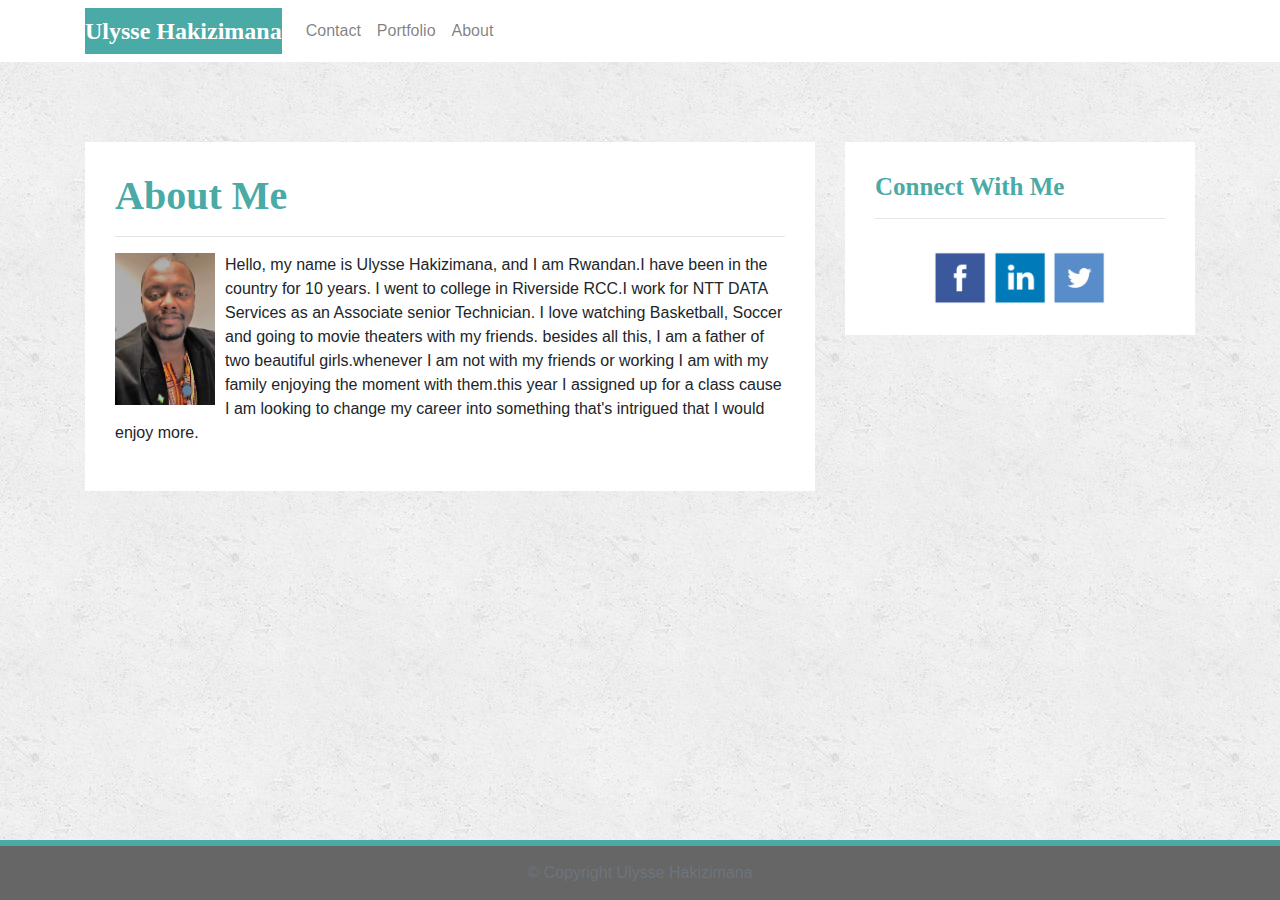
<file: index.html>
<!DOCTYPE html>
<html lang="en-us">

<head>

    <meta charset="UTF-8">
    <meta name="viewport" content="width=device-width, initial-scale=1.0">
    <meta http-equiv="X-UA-Compatible" content="ie=edge">

    <title>Bootstrap-Portfolio</title>

    <!-- Boostrap Stylesheet -->
    <link rel="stylesheet" href="https://maxcdn.bootstrapcdn.com/bootstrap/4.0.0/css/bootstrap.min.css">

    <!-- Our own CSS stylesheet -->
    <link rel="stylesheet" href="assets/css/style.css" media="screen">

</head>

<body>
    <nav class="navbar navbar-expand-lg navbar-light navbar-fixed-top">
        <div class="container">
            <!-- Brand and toggle get grouped for better mobile display -->
            <div class="navbar-header">
                <a class="navbar-brand" href="index.html" id="logo">Ulysse Hakizimana</a>
            </div>
            <button type="button" class="navbar-toggler collapsed ml-auto" data-toggle="collapse" data-target="#page-nav-collapse" aria-expanded="false">
                <span class="sr-only">Toggle navigation</span>
                <span class="icon-bar"></span>
                <span class="icon-bar"></span>
                <span class="icon-bar"></span>
            </button>
            <!-- Collect the nav links, forms, and other content for toggling -->
            <div class="collapse navbar-collapse" id="page-nav-collapse">
                <ul class="nav navbar-nav navbar-right">
                    <li>
                        <a class="nav-link" href="contact.html">Contact</a>
                    </li>
                    <li>
                        <a class="nav-link" href="portfolio.html">Portfolio</a>
                    </li>
                    <li>
                        <a class="nav-link" href="index.html">About</a>
                    </li>
                </ul>
            </div>
            <!-- /.navbar-collapse -->
        </div>
        <!-- /.container -->
    </nav>
    <!-- End of navbar -->

    <!-- Start of container -->
    <main class="container">
        <section class="row">
            <div class="col-md-8">
                <article class="block">
                    <h1 class="block-header">About Me</h1>
                    <hr />
                    <img src="assets/images/me@wk.jpg" alt="" id="about-image">
                    <p> Hello, my name is Ulysse Hakizimana, and I am Rwandan.I have been in the country for 10 years. I went
                        to college in Riverside RCC.I work for NTT DATA Services as an Associate senior Technician. I love
                        watching Basketball, Soccer and going to movie theaters with my friends. besides all this, I am a
                        father of two beautiful girls.whenever I am not with my friends or working I am with my family enjoying
                        the moment with them.this year I assigned up for a class cause I am looking to change my career into
                        something that's intrigued that I would enjoy more.
                    </p>

                </article>
            </div>
            <div class="col-md-4">
                <aside class="block">
                    <h1 class="block-header connect-header">Connect With Me</h1>
                    <hr />
                    <div id="images">
                        <img src="assets/images/if_facebook_square_107117.png" alt="" class="connect-photo">
                        <img src="assets/images/if_linkedin_square_color_107091.png" alt="" class="connect-photo">
                        <img src="assets/images/if_twitter_square_107066.png" alt="" class="connect-photo">
                    </div>
                </aside>
            </div>
        </section>
    </main>
    <!-- End of container -->

    <!-- Start of footer -->
    <footer class="footer">
        <div class="two-toned-footer-color"></div>
        <p class="text-muted text-muted-footer text-center">
            &copy; Copyright Ulysse Hakizimana
        </p>
    </footer>
    <!-- End of footer -->

    <!-- jQuery CDN -->
    <script type="text/javascript" src="https://cdnjs.cloudflare.com/ajax/libs/jquery/3.2.1/jquery.min.js"></script>

    <!-- Bootstrap CDN -->
    <script src="https://maxcdn.bootstrapcdn.com/bootstrap/4.0.0/js/bootstrap.min.js"></script></script>
</body>

</html>
</file>
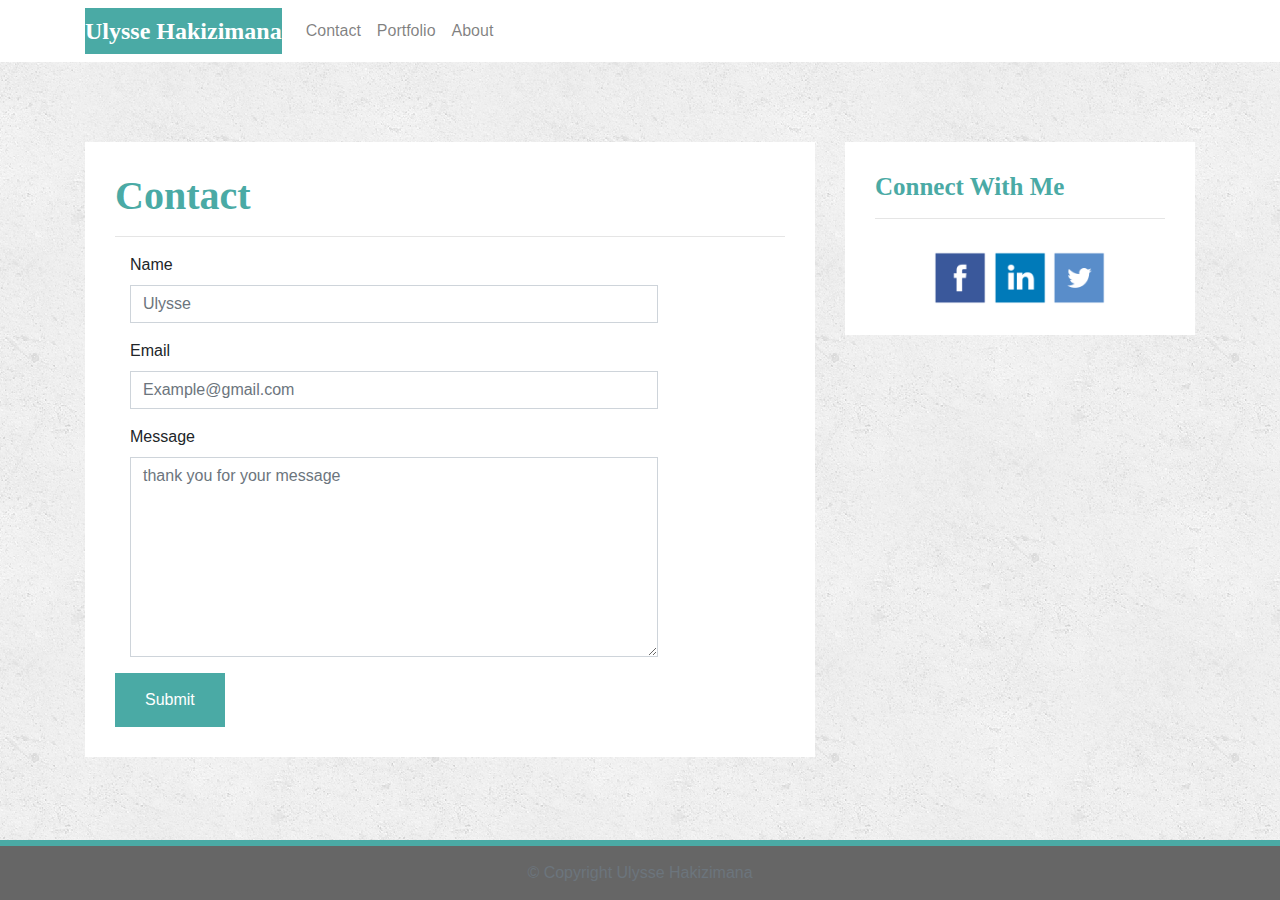
<file: contact.html>
<!DOCTYPE html>
<html lang="en-us">

<head>

    <meta charset="UTF-8">
    <meta name="viewport" content="width=device-width, initial-scale=1.0">
    <meta http-equiv="X-UA-Compatible" content="ie=edge">

    <title>Contact</title>

    <!-- Boostrap Stylesheet -->
    <link rel="stylesheet" href="https://maxcdn.bootstrapcdn.com/bootstrap/4.0.0/css/bootstrap.min.css">

    <!-- Our own CSS stylesheet -->
    <link rel="stylesheet" href="assets/css/style.css" media="screen">

</head>

<body>

    <nav class="navbar navbar-expand-lg navbar-light navbar-fixed-top">
        <div class="container">
            <!-- Brand and toggle get grouped for better mobile display -->
            <div class="navbar-header">
                <a class="navbar-brand" href="index.html" id="logo">Ulysse Hakizimana</a>
            </div>
            <button type="button" class="navbar-toggler collapsed ml-auto" data-toggle="collapse" data-target="#page-nav-collapse" aria-expanded="false">
                <span class="sr-only">Toggle navigation</span>
                <span class="icon-bar"></span>
                <span class="icon-bar"></span>
                <span class="icon-bar"></span>
            </button>
            <!-- Collect the nav links, forms, and other content for toggling -->
            <div class="collapse navbar-collapse" id="page-nav-collapse">
                <ul class="nav navbar-nav navbar-right">
                    <li>
                        <a class="nav-link" href="contact.html">Contact</a>
                    </li>
                    <li>
                        <a class="nav-link" href="portfolio.html">Portfolio</a>
                    </li>
                    <li>
                        <a class="nav-link" href="index.html">About</a>
                    </li>
                </ul>
            </div>
            <!-- /.navbar-collapse -->
        </div>
        <!-- /.container -->
    </nav>
    <!-- End of navbar -->

    <!-- Start of container -->
    <main class="container">
        <section class="row">
            <div class="col-md-8">
                <form class="block form-horizontal">
                    <h1 class="block-header">Contact</h1>
                    <hr />
                    <div class="form-group">
                        <label for="name" class="col-sm-2 control-label">Name</label>
                        <div class="col-sm-10">
                            <input type="name" class="form-control" id="name" placeholder="Ulysse">
                        </div>
                    </div>
                    <div class="form-group">
                        <label for="email" class="col-sm-2 control-label">Email</label>
                        <div class="col-sm-10">
                            <input type="password" class="form-control" id="email" placeholder="Example@gmail.com">
                        </div>
                    </div>
                    <div class="form-group">
                        <label class="col-sm-2 control-label" for="msg">Message</label>
                        <div class="col-sm-10">
                            <textarea id="msg" class="form-control" rows="3" placeholder="thank you for your message"></textarea>
                        </div>
                    </div>
                    <button class="submit-btn">Submit</button>
                </form>
            </div>
            <div class="col-md-4">
                <aside class="block">
                    <h1 class="block-header connect-header">Connect With Me</h1>
                    <hr />
                    <div id="images">
                        <img src="assets/images/if_facebook_square_107117.png" alt="" class="connect-photo">
                        <img src="assets/images/if_linkedin_square_color_107091.png" alt="" class="connect-photo">
                        <img src="assets/images/if_twitter_square_107066.png" alt="" class="connect-photo">
                    </div>
                </aside>
            </div>
        </section>
    </main>
    <!-- End of container -->

    <!-- Start of footer -->
    <footer class="footer">
        <div class="two-toned-footer-color"></div>
        <p class="text-muted text-muted-footer text-center">
            &copy; Copyright Ulysse Hakizimana
        </p>
    </footer>
    <!-- End of footer -->

    <!-- jQuery CDN -->
    <script type="text/javascript" src="https://cdnjs.cloudflare.com/ajax/libs/jquery/3.2.1/jquery.min.js"></script>

    <!-- Bootstrap CDN -->
    <script src="https://maxcdn.bootstrapcdn.com/bootstrap/4.0.0/js/bootstrap.min.js"></script></script>

</body>

</html>
</file>
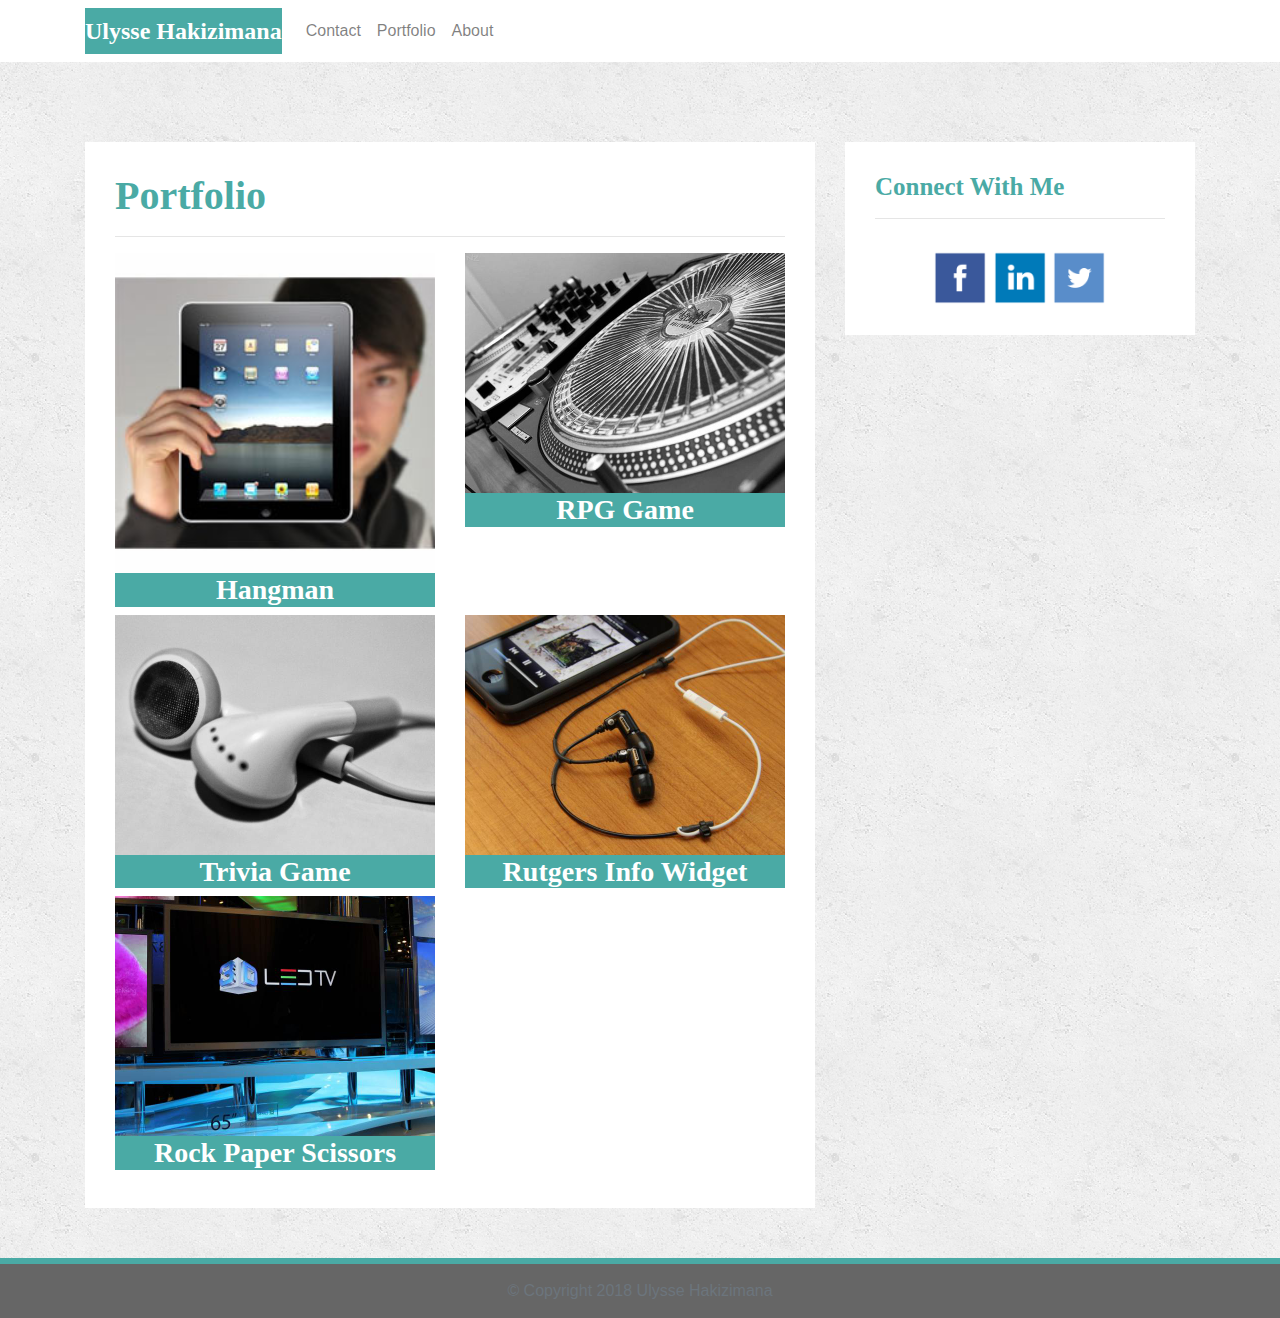
<file: portfolio.html>
<!DOCTYPE html>
<html lang="en-us">
<head>

    <meta charset="UTF-8">
    <meta name="viewport" content="width=device-width, initial-scale=1.0">
    <meta http-equiv="X-UA-Compatible" content="ie=edge">

    <title>Portfolio</title>

    <!-- Boostrap Stylesheet -->
    <link rel="stylesheet" href="https://maxcdn.bootstrapcdn.com/bootstrap/4.0.0/css/bootstrap.min.css">
    <!-- Our own CSS stylesheet -->
    <link rel="stylesheet" href="assets/css/style.css" media="screen">

</head>

<body>
    <nav class="navbar navbar-expand-lg navbar-light navbar-fixed-top">
        <div class="container">
            <!-- Brand and toggle get grouped for better mobile display -->
            <div class="navbar-header">
                <a class="navbar-brand" href="index.html" id="logo">Ulysse Hakizimana</a>
            </div>
            <button type="button" class="navbar-toggler collapsed ml-auto" data-toggle="collapse" data-target="#page-nav-collapse" aria-expanded="false">
                <span class="sr-only">Toggle navigation</span>
                <span class="icon-bar"></span>
                <span class="icon-bar"></span>
                <span class="icon-bar"></span>
            </button>
            <!-- Collect the nav links, forms, and other content for toggling -->
            <div class="collapse navbar-collapse" id="page-nav-collapse">
                <ul class="nav navbar-nav navbar-right">
                    <li>
                        <a class="nav-link" href="contact.html">Contact</a>
                    </li>
                    <li>
                        <a class="nav-link" href="portfolio.html">Portfolio</a>
                    </li>
                    <li>
                        <a class="nav-link" href="index.html">About</a>
                    </li>
                </ul>
            </div>
            <!-- /.navbar-collapse -->
        </div>
        <!-- /.container -->
    </nav>
    <!-- End of navbar -->

    <!-- Start of container -->
    <div class="container">
        <main class="row">
            <div class="col-md-8">
                <article class="block">
                    <h1 class="block-header">Portfolio</h1>
                    <hr />
                    <div class="row">
                        <div class="col-sm-6 col-md-12 col-lg-6">
                            <img class=" port-image" src="assets/images/hangman.jpg" alt="">
                            <h3> Hangman</h3>
                        </div>
                        <div class="col-sm-6 col-md-12 col-lg-6">
                            <img class=" port-image" src="assets/images/RPG GAME.jpg" alt="">
                            <h3> RPG Game</h3>
                        </div>
                    </div>
                    <div class="row">
                        <div class="col-sm-6 col-md-12 col-lg-6">
                            <img class=" port-image" src="assets/images/trivia game.jpg" alt="">
                            <h3> Trivia Game</h3>
                        </div>
                        <div class="col-sm-6 col-md-12 col-lg-6">
                            <img class=" port-image" src="assets/images/technics-q-c-640-480-2.jpg" alt="">
                            <h3> Rutgers Info Widget</h3>
                        </div>
                    </div>
                    <div class="row">
                        <div class="col-sm-6 col-md-12 col-lg-6">
                            <img class=" port-image" src="assets/images/technics-q-c-640-480-9-1.jpg" alt="">
                            <h3> Rock Paper Scissors</h3>
                        </div>
                    </div>
                </article>
            </div>
            <div class="col-md-4">
                <aside class="block">
                    <h1 class="block-header connect-header">Connect With Me</h1>
                    <hr />
                    <div id="images">
                        <img src="assets/images/if_facebook_square_107117.png" alt="" class="connect-photo">
                        <img src="assets/images/if_linkedin_square_color_107091.png" alt="" class="connect-photo">
                        <img src="assets/images/if_twitter_square_107066.png" alt="" class="connect-photo">
                    </div>
                </aside>
            </div>
        </main>
    </div>
    <!-- End of container -->

    <!-- Start of footer -->
    <footer class="footer">
        <div class="two-toned-footer-color"></div>
        <p class="text-muted text-muted-footer text-center">
            &copy; Copyright 2018 Ulysse Hakizimana
        </p>
    </footer>
    <!-- End of footer -->

    <!-- jQuery CDN -->
    <script type="text/javascript" src="https://cdnjs.cloudflare.com/ajax/libs/jquery/3.2.1/jquery.min.js"></script>

    <!-- Bootstrap CDN -->
    <script src="https://maxcdn.bootstrapcdn.com/bootstrap/4.0.0/js/bootstrap.min.js"></script></script>

</body>

</html>
</file>
<file: assets/css/style.css>
/* --- STYLES FOR ALL PAGES --- */
body {
  /* Typography */
  font-family: Arial, "Helvetica Neue", Helvetica, sans-serif;

  /* Visual */
  background-image: url("../images/concrete_seamless.png");
}

html {
  /* Positioning */
  position: relative;

  /* Box-model */
  min-height: 100%;
}

/* add space for fixed nav */
main {
  margin: 80px 0;
}
/* NAV START */
#logo {
  font-family: Georgia, Times, "Times New Roman", serif;

  /* Typography */
  font-size: 24px;
  font-weight: bold;
  color: #fff;

  /* Visual */
  background: #4aaaa5;
}

.navbar {
  background: white;
  border: none;
}

/* media query for nav background color change */
@media only screen and (max-width: 768px) {
  .navbar-header {
    background-color: #4aaaa5;
  }
}
/* END NAV */
/* create styles for use for all white main boxes */
.block {
  background-color: #fff;

  padding: 30px;
  margin-bottom: 30px;
}

.block-header {
  /* Typography */
  color: #4aaaa5;
  font-family: Georgia, Times, "Times New Roman", serif;
  font-weight: bold;
}

/* CONNECT W/ ME CSS */
.connect-header {
  /* Typography */
  font-size: 25px;
}

.connect-photo {
  /* Box-model */
  width: 55px;
  height: 55px;
}

#images {
  /* Box-model */
  padding-top: 15px;

  /* Typography */
  text-align: center;
}
/* END CONNECT W/ ME */


/* BEGIN FOOTER */
.footer {
  /* Positioning */
  position: absolute;
  bottom: 0;

  /* Box-model */
  width: 100%;
  height: 60px;

  /* Visual */
  background-color: #666;
 
}

.text-muted-footer {
  /* Box-model */
  margin-top: 15px;

  /* Typography */
  color: #fff;
}

.two-toned-footer-color {
  /* Box-model */
  height: 6px;
  padding-top: 3px;

  /* Visual */
  background-color: #4aaaa5;
}
/* END FOOTER */
/* --- END STYLES FOR ALL PAGES --- */

/* --- PAGE-SPECIFIC STYLES --- */
/* ABOUT-ME PAGE */
.about-me-header {
  /* Positioning */
  margin-bottom: 33px;
  font-family: Georgia, Times, "Times New Roman", serif;

  /* Typography */
  font-size: 32px;
  font-weight: bold;
  color: #4aaaa5;
}

#about-image {
  /* Positioning */
  float: left;

  /* Box-model */
  width: 100px;
  margin: 0 10px 10px 0;
}
/* END ABOUT-ME PAGE */

/* PORTFOLIO PAGE */
.port-image {
  width: 100%;
}

h3 {
    font-family:'Georgia', Cambria, Cochin, Georgia, Times, 'Times New Roman', serif;
  width: 100%;
  text-align:center;
  font-weight:700;
  background: #4aaaa5;
  color:#fff;
}
/* END PORTFOLIO PAGE */

/* CONTACT FORM PAGE  */
.form-control {
  /* give input boxes right angles */
  border-radius: 0;

  /* keep from horizontally resizing text area */
  min-width: 100%;
  max-width: 100%;
}
textarea {
  height:200px;
}
.submit-btn {
  /* Box-model */
  padding: 15px 30px;
  font-size: 16px;
  font-weight: lighter;

  /* Typography */
  color: #fff;

  /* Visual */
  background-color: #4aaaa5;
  border: 0;
}

.submit-btn:hover {
  opacity: .7;
}

/* END CONTACT FORM PAGE */
</file>
